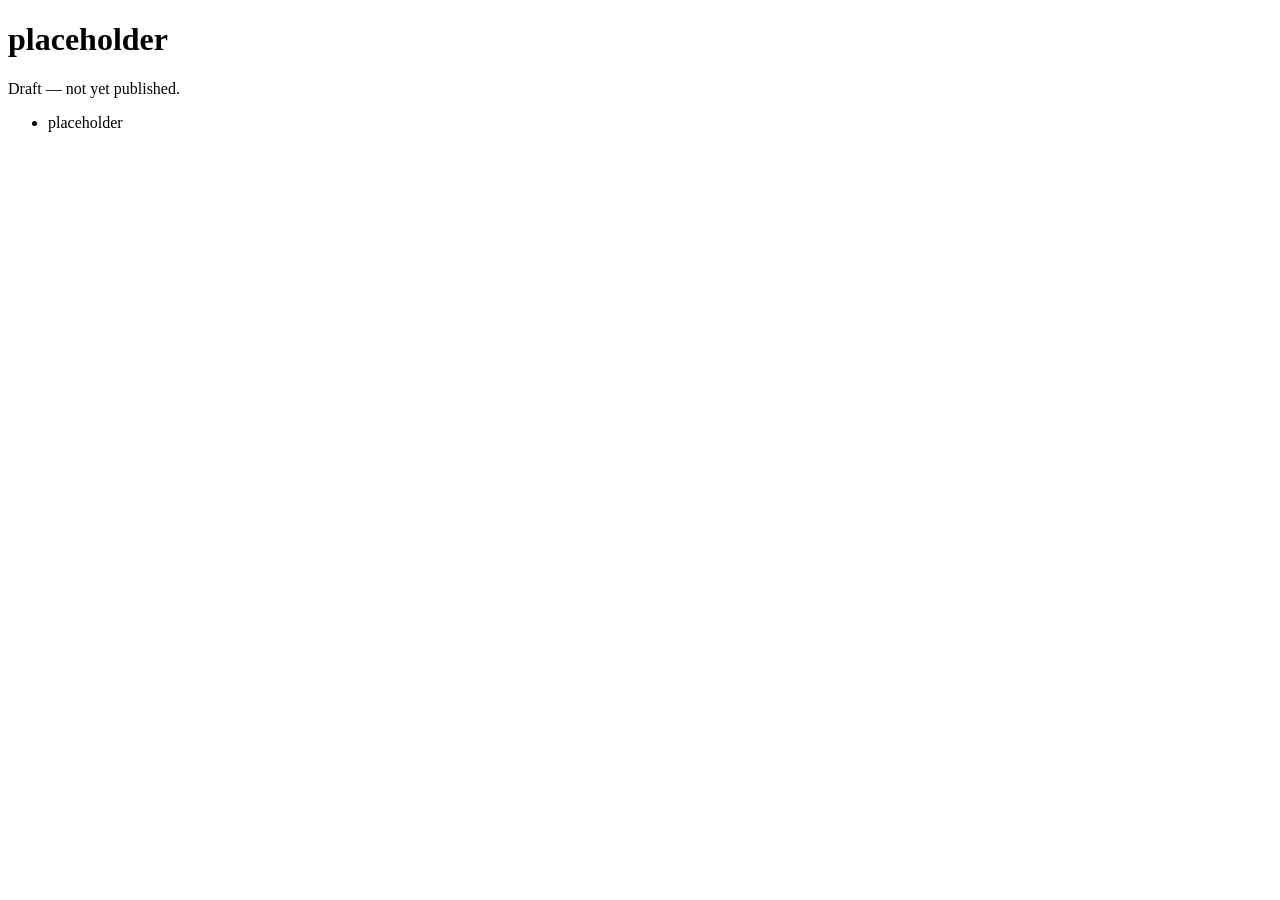
<file: testdata/chronday.html>
<!DOCTYPE html>
<html>
<head>
  <title ante:text="page.title + ' · ' + site.title">placeholder</title>
</head>
<body>
  <h1 ante:text="page.title">placeholder</h1>
  <p ante:if="page.draft" class="draft">Draft — not yet published.</p>

  <ul class="projects">
    <li ante:for="p, i of page.projects">
      <a ante:href="'/projects/' + p.slug + '/'"
         ante:class="p.status === 'active' ? 'active' : null"
         ante:text="(i + 1) + '. ' + p.title">placeholder</a>
    </li>
  </ul>

  <template ante:if="page.tags.length > 0">
    <h2>Tags</h2>
    <span ante:for="t of page.tags" class="tag" ante:text="t.toUpperCase()">x</span>
  </template>

  <div class="body" ante:html="page.body"></div>
  <footer ante:text="'© ' + site.year"></footer>
</body>
</html>
</file>
